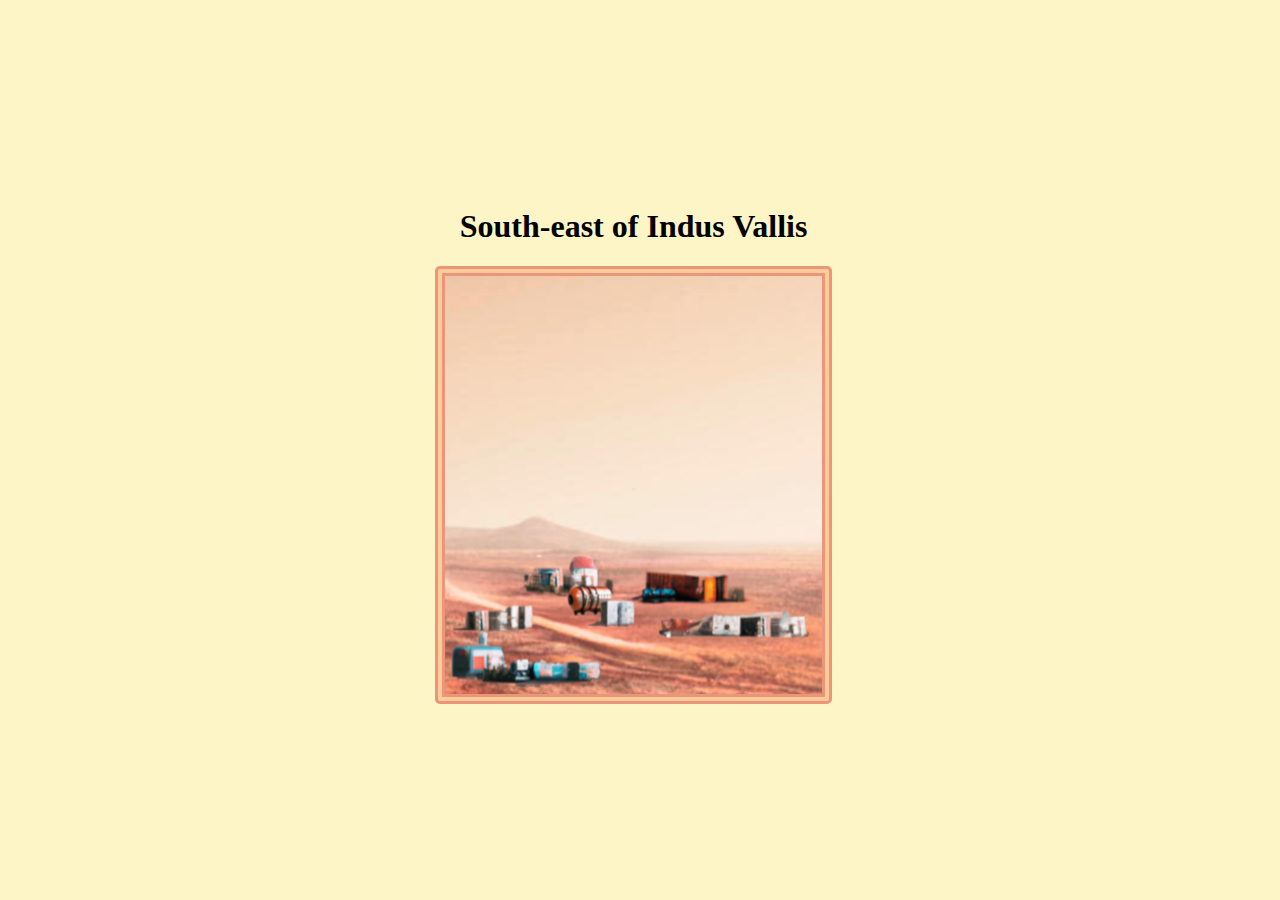
<file: index.html>
<!DOCTYPE html>
<html>

<head>
  <meta charset="utf-8">
  <meta name="viewport" content="width=device-width, initial-scale=1.0">
  <meta http-equiv="X-UA-Compatible" content="ie=edge">
  <title>Headwinds of Destiny</title>
  <link href="style.css" rel="stylesheet" type="text/css" />
</head>

<body id="body">
  <h1 id="header"></h1>
  <div id="window">
    <div id="inside">
      <div id="img">
        <input id="index" type="image" src="Images/index.png">
        <input id="road" type="image" src="Images/road.png">
        <input id="cave" type="image" src="Images/cave.png">
        <input id="egg" type="image" src="Images/egg.png">
      </div>
      <div id="rps" class="rps">
        <div id="gameRPS">LET'S GAME!</div>
        <div id="countdown"></div>
        <div id="rps-stats">
          <div id="player"><span id="user-choice"></span></div>
          <div id="rps-results">
            <h2>Result: <span id="result"></span></h2>
          </div>
          <div id="AI"><span id="computer-choice"></span></div>
        </div>
        <div id="rps-buttons">
          <button id="rock">meteor</button>
          <button id="paper">force field</button>
          <button id="scissors">light saber</button>
        </div>
      </div>
      <div id="grid" class="grid">
        <div id="scoreBoard">
          <h2 id="score">0</h2>
        </div>
        <div class="field">
          <div class="square" id="1"></div>
          <div class="square" id="2"></div>
          <div class="square" id="3"></div>
          <div class="square" id="4"></div>
          <div class="square" id="5"></div>
          <div class="square" id="6"></div>
          <div class="square" id="7"></div>
          <div class="square" id="8"></div>
          <div class="square" id="9"></div>
        </div>
        <div id="scoreBoard">
          <h2 id="time-left">60</h2>
        </div>
      </div>
      <div id="text">
      </div>
      <div id="game">
        <div id="buttons">
          <button id="button1"></button>
          <button id="button2"></button>
          <button id="button3"></button>
        </div>
        <div id="monsterStats">
          <span class="stat">Monster Name: <strong><span id="monsterName"></span></strong></span>
          <span class="stat">Health: <strong><span id="monsterHealth"></span></strong><span
              id="monsterHealthAnimation"></span></span>
        </div>
        <div id="stats">
          <span class="stat">XP: <span id="xpText"></span></span>
          <span class="stat">Health: <span id="healthText"></span> (<span id="hcText"></span>)<span
              class="health-animation"></span></span>
          <span class="stat">Dust: <span id="dustText"></span><span id="cDustText"></span> <span id="rDustText"></span>
            <span id="lDustText"></span></span>
        </div>
      </div>
    </div>
  </div>
        <!-- 
  <div id="extraButtons">
    <div id="quest-items">
      <button id="popup-button">
        <img src="Images/paper.png" alt="This is a military dog tag">
      </button>
      <div id="popup-container" class="popup">
        <div class="popup-content">
          <img id="popup-image1" class="popup-image" src="Images/mole.png" alt="Image 1">
          <img id="popup-image2" class="popup-image" src="Images/rock.png" alt="Image 2">
          <button id="close-button">Close</button>
        </div>
      </div>
      <div id="puzzle-container" class="popup">
        <div class="popup-content">
          <div id="puzzle-content">
            <ul>
              <li id="tile0">╔</li>
              <li id="tile1">♔</li>
              <li id="tile2">╗</li>
              <li id="tile3">↯</li>
              <li id="tile4"></li>
              <li id="tile5">☆</li>
              <li id="tile6">╚</li>
              <li id="tile7">◉</li>
              <li id="tile8">╝</li>
            </ul>
          </div>
          <button id="close-puzzle-button">Close</button>
        </div>
      </div>
      <button id="puzzleBox">
        <img src="Images/mole.png" alt="This is a locket">
      </button>
    </div>
    -->
    <div id="arrowRight">
      <input type="image" src="Images/right.png" width="80" height="80">
    </div>
  </div>
  <script type="module" src="script.js"></script>
</body>

</html>
</file>
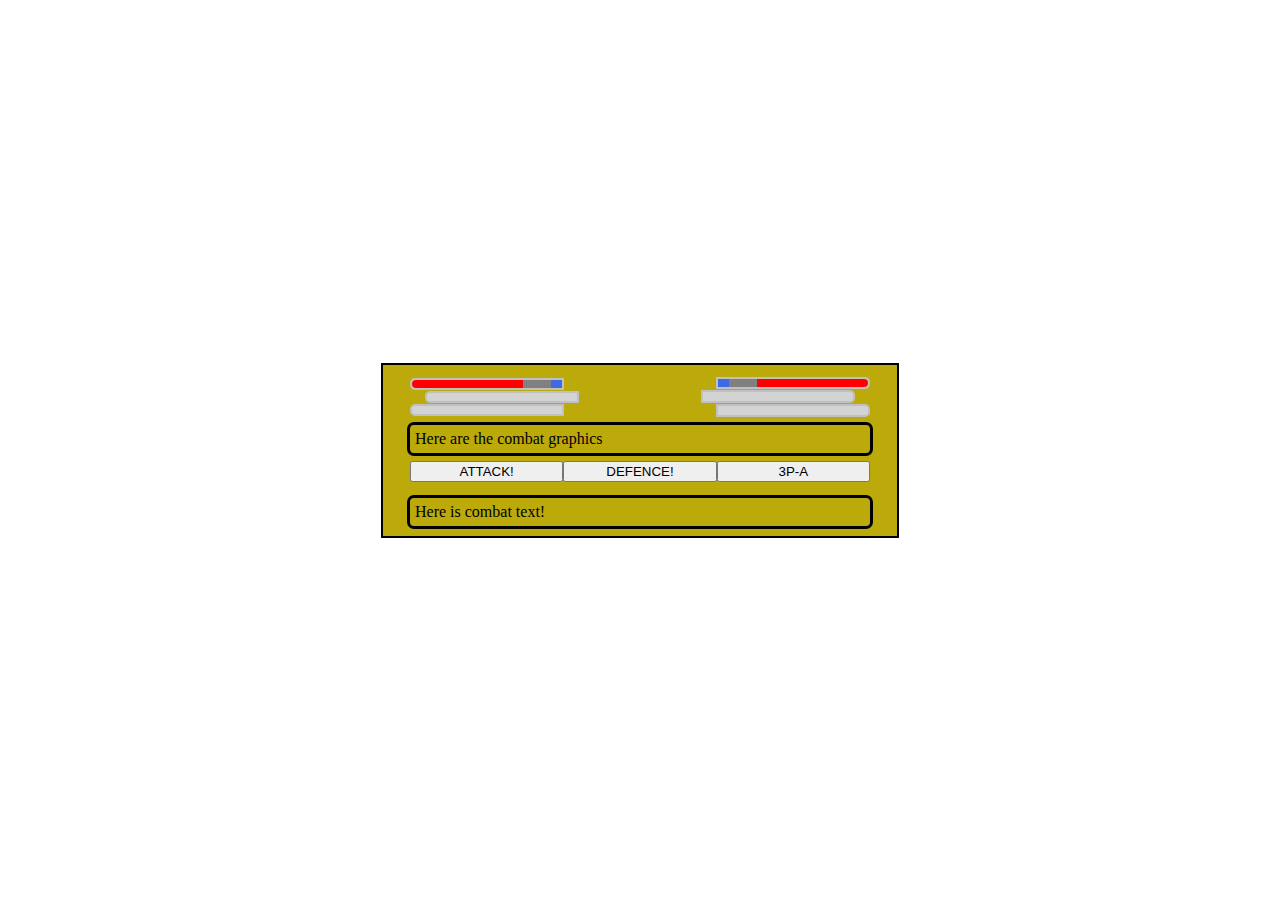
<file: combatEl.html>
<html lang="en">
<head>
    <meta charset="UTF-8">
    <meta http-equiv="X-UA-Compatible" content="IE=edge">
    <meta name="viewport" content="width=device-width, initial-scale=1.0">
    <title>Combat screen</title>
    <link href="combatEl.css" rel="stylesheet" type="text/css" />
</head>
<body>
    <div id="main-container">
        <div id="status-bars" class="ui-elements">
            <div class="bars">
                <div id="hero" class ="status-bar"><span id="healthHero"></span><span id="armorHero"></span><span id="ffHero"></span></div>
                <div id="hero" class ="status-bar" style="margin: 0px 0px 0px 15px"><span id="healthHero"></span><span id="armorHero"></span><span id="ffHero"></span></div>
                <div id="hero" class ="status-bar"><span id="healthHero"></span><span id="armorHero"></span><span id="ffHero"></span></div>
            </div>
            <div class="bars">
                <div id="enemy" class ="status-bar" style="margin: 0px 0px 0px 15px"><span id="ffEnemy"></span><span id="armorEnemy"></span><span id="healthEnemy"></span></div>
                <div id="enemy" class ="status-bar"><span id="ffEnemy"></span><span id="armorEnemy"></span><span id="healthEnemy"></span></div>
                <div id="enemy" class ="status-bar" style="margin: 0px 0px 0px 15px"><span id="ffEnemy"></span><span id="armorEnemy"></span><span id="healthEnemy"></span></div>
            </div>
        </div>
        <div id="graphics" class="ux-elements">Here are the combat graphics</div>
        <div id="buttons" class="ui-elements">
            <button id="attack">ATTACK!</button>
            <button id="def">DEFENCE!</button>
            <button id="extra">3P-A</button>
        </div>
        <div id="combat-text" class="ux-elements">Here is combat text!</div>
    </div>
    <script src="combatEl.js"></script>
</body>
</html>
</file>
<file: style.css>
html, body {
    display: flex;
    justify-content: center;
    flex-direction: column;
    align-items: center;
    height: 99%;
    width: 99%;
  }
  
  #body {
  background-color: #FDF5C5;
  }
  
  #index {
    display: flex;
  }
  
  #img {
    display: flex;
  }
  
  #road {
    display: none;
  }
  
  #cave {
    display: none;
  }

  #egg {
    display: none;
  }
  
  #textIndex {
    margin: 15px;
  }
  
  #text {
    display: none;
    max-width: 500px;
    margin: 15px;
  }
  
  #window {
    border: 10px;
    border-style: double;
    border-color: darksalmon; 
    border-radius: 5px;
    background-color:#ffcc99;
  }
  
  #extraButtons {
    display: grid;
    grid-template-columns: 1fr auto 1fr;
    align-items: center;
  }
  
  #buttons {
    display: none;
    border-top: 1px black solid;
    border-bottom: 1px black solid;
    padding: 5px;
  }
  
  #button1 {
    width: 200px;
    padding: 5px;
  }
  #button2{
    width: 200px;
    padding: 5px;
  }
  #button3 {
    width: 200px;
    padding: 5px;
  }
  
  #healthText {
    position: relative;
    color: green;
  }
  
  #dustText {
    display: flex;
  }
  
  .health-animation {
    position: absolute;
    font-size: 1em;
    font-weight: bold;
    opacity: 0;
    pointer-events: none;
  }
  
  #monsterStats {
    display: none;
    border: 1px black solid;
    color: white;
    padding: 10px;
    background-color: red;
    justify-content: center;
    margin: 10px;
  }
  
  .monsterHealth-animation {
    position: absolute;
    font-size: 1.5em;
    font-weight: bold;
    opacity: 0;
    pointer-events: none;
    text-shadow: -0.2px -0.2px 0 #000, 0.2px -0.2px 0 #000, -0.2px 0.2px 0 #000, 0.2px 0.2px 0 #000;
  }
  
  .animate {
    animation: pop-up-fade-out 1.5s ease-out forwards;
  }
  
  @keyframes pop-up-fade-out {
    0% {
      opacity: 1;
      transform: translateY(0);
    }
    100% {
      opacity: 0;
      transform: translateY(-20px);
    }
  }
  
  
  
  #hcText {
    color: green;
  }
  
  
  #stats {
    display: none;
    justify-content: center;
    margin: 15px;
  }
  
  .stat {
    display: flex;
    justify-content: space-evenly;
    min-width: 100px;
    margin: 3px;
  }
  
  #arrowRight {
    display: none;
  }
  
  #bottom {
    display:flex;
  }
  
  #game {
    display: flex;
    flex-direction: column;
  }
  
  .rps {
    display:none;
    background-color: #ffcc99;
    flex-direction: column;
  }
  
  #countdown {
    display: flex;
    align-items: center;
    min-block-size: 200px;
  }
  
  #rps-stats {
    display: none;
    justify-content: space-evenly;
    align-items: center;
    flex-direction: row;
    min-block-size: 200px;
  }
  
  #countdown {
    display: none;
    align-items: center;
    justify-content: center;
    font-family: fantasy;
    font-size: 48px;
    height: 100%;
    text-align: center;
  }
  
  #gameRPS {
    display: flex;
    align-items: center;
    justify-content: center;
    font-family: fantasy;
    font-size: 48px;
    color: darksalmon;
    text-align: center;
    height: 200px;
  }
  
  #rps-buttons {
    display: flex;
    border-top: 1px black solid;
    border-bottom: 1px black solid;
    padding: 5px;
  }
  
  #rock {
    width: 200px;
    padding: 5px;
  }
  #paper{
    width: 200px;
    padding: 5px;
  }
  #scissors {
    width: 200px;
    padding: 5px;
  }
  
  .grid {
    width: 400px;
    height: 500px;
    display: none;
    flex-direction: column;
    justify-content: space-around;
    align-items: center;
  }
  
  .scoreBoard {
    display: none;
  }
  
  .field {
    display: flex;
    flex-wrap: wrap;
    height: 301px;
      width: 310px;
  }
  
  .square {
      height: 100px;
      width: 100px;
      border: solid black 1px;
  }
  
  .mole {
      background-image: url("mole.png");
      background-size: contain;
      background-repeat: no-repeat;
      background-position: center;
  }
  
  #bottom-controls {
    display: flex;
    width: 100%;
    justify-content: space-between;
    align-items: center;
  }
  
  @keyframes blinking {
    0%, 100% {
      border-color: black;
      border-width: 1px;
    }
    50% {
      border-color: red;
      border-width: 2px;
    }
  }
  
  .blinking-border {
    animation: blinking 0.5s infinite;
    border: 2px solid red;
    border-radius: 2px;
  }
  
  #time-left {
    display: flex;
    justify-content: center;
    align-items: center;
    font-family: fantasy;
    color: black;
    font-size: 28px;
  }
  
  #score {
    display: flex;
    justify-content: center;
    align-items: center;
    font-family: fantasy;
    color: black;
    font-size: 28px;
  }
  
  /* puzzle section */
  
  /* CSS - Your existing styles here */
  
  #puzzle-container {
    display: none;
    min-height: 230px;
    max-height: 400px;
    min-width: 230px;
    max-width: 400px;
    background-color: #114B5F;
    text-align: center;
    flex-direction: column;
    padding-top: 2%;
    position: fixed; /* Positioning it fixed */
    top: 50%; /* Centering vertically */
    left: 50%; /* Centering horizontally */
    transform: translate(-50%, -50%); /* Adjusting the exact center */
  }
  
  #puzzle-container.active {
    display: flex;
    align-items: center; /* Centering children vertically */
    justify-content: center; /* Centering children horizontally */
  }
  
  #puzzle-container #container {
    width: 100%; /* Taking full width of parent */
    height: 100%; /* Taking full height of parent */
    background: #E4FDE1;
    /* Other styles as needed */
  }
  
  /* Rest of your CSS remains unchanged */
  
  #puzzle-container ul {
    display: flex;
    flex-wrap: wrap;
    list-style-type: none;
    justify-content: space-evenly;
    font-family: 'Audiowide';
    color: #E4FDE1;
  }
  
  #puzzle-container ul li {
      background: #456990;
      width: 30%; 
      height: calc(100% / 3 - 10px);  /* assuming you have 3 tiles per row and 10px margin-top */
      border: 1px solid #028090;
      margin-top: 10px;
      text-align: center;
      font-size: 2rem;
      padding-top: 3rem;
  }
  
  
  #puzzle-container .empty {
    background: #DAD4EF;
    border: 2px solid #114B5F;
  }
  
  #puzzle-container h1 {
    color: #E4FDE1;
    font-family: 'Sofia';
    text-align: center;
  }
  
  #puzzleBox {
    display: none;
  }
  
  #popup-button {
    display: none;
  }
  
  .popup {
      display: none;
      position: fixed;
      top: 0;
      left: 0;
      width: 100%;
      height: 100%;
      background-color: rgba(0, 0, 0, 0.5);
      justify-content: center;
      align-items: center;
  }
  
  .popup-content {
      display: flex;
      flex-direction: column;
      align-items: center;
      background-color: white;
      padding: 20px;
      border-radius: 5px;
      box-shadow: 0px 0px 10px rgba(0, 0, 0, 0.2);
  }
  
  .popup.active {
      display: flex;
  }
  
  #popup-image2 {
      display: none;
  }
  
  #quest-items {
    display: flex;
    align-items: center;
  }
</file>
<file: combatEl.css>
body {
    display: flex;
    justify-content: center;
    align-items: center;
}

.ui-elements {
    padding: 5px 0px;
    width: 92%;
}

.ux-elements {
    padding: 5px;
    width: 90%;
    border: 3px solid;
    border-radius: 7px;
}

#main-container {
    display: flex;
    flex-direction: column;
    align-items: center;
    background-color: rgb(188, 170, 10);
    border: 2px double;
    padding: 7px;
    width: 500px;
}

/* status bar for hero and enemy */

#status-bars {
    display: flex;
    justify-content: space-between;
}

.status-bar {
    display: flex;
    height: 100%;
    max-height: 12px;
    margin: 1px 0px 1px 0px;
}

.bars {
    display: flex;
    flex-direction: column;
    justify-content: center;
    max-height: 40px;
}

/* hero status bar */ 

#hero {
    border-radius: 5px 0px 0px 5px;
    display: flex;
    background-color: lightgray;
    width: 150px;
    border: 2px solid silver;
}

#healthHero {
    border-radius: 5px 0px 0px 5px;
    background-color: red;
}

#armorHero {
    background-color: gray;
}

#ffHero {
    background-color: royalblue;
}

/* enemy status bar */

#enemy {
    height: 15;
    border-radius: 0px 5px 5px 0px;
    display: flex;
    background-color: lightgray;
    width: 150px;
    border: 2px solid silver;
}

#healthEnemy {
    border-radius: 0px 5px 5px 0px;
    background-color: red;
}

#armorEnemy {
    background-color: gray;
}

#ffEnemy {
    background-color: royalblue;
}

/* buttons */ 

#buttons {
    display: flex;
    justify-content: space-around;
    margin: 0px 0px 8px 0px;
}

button {
    width: 33.3%;
}
</file>
